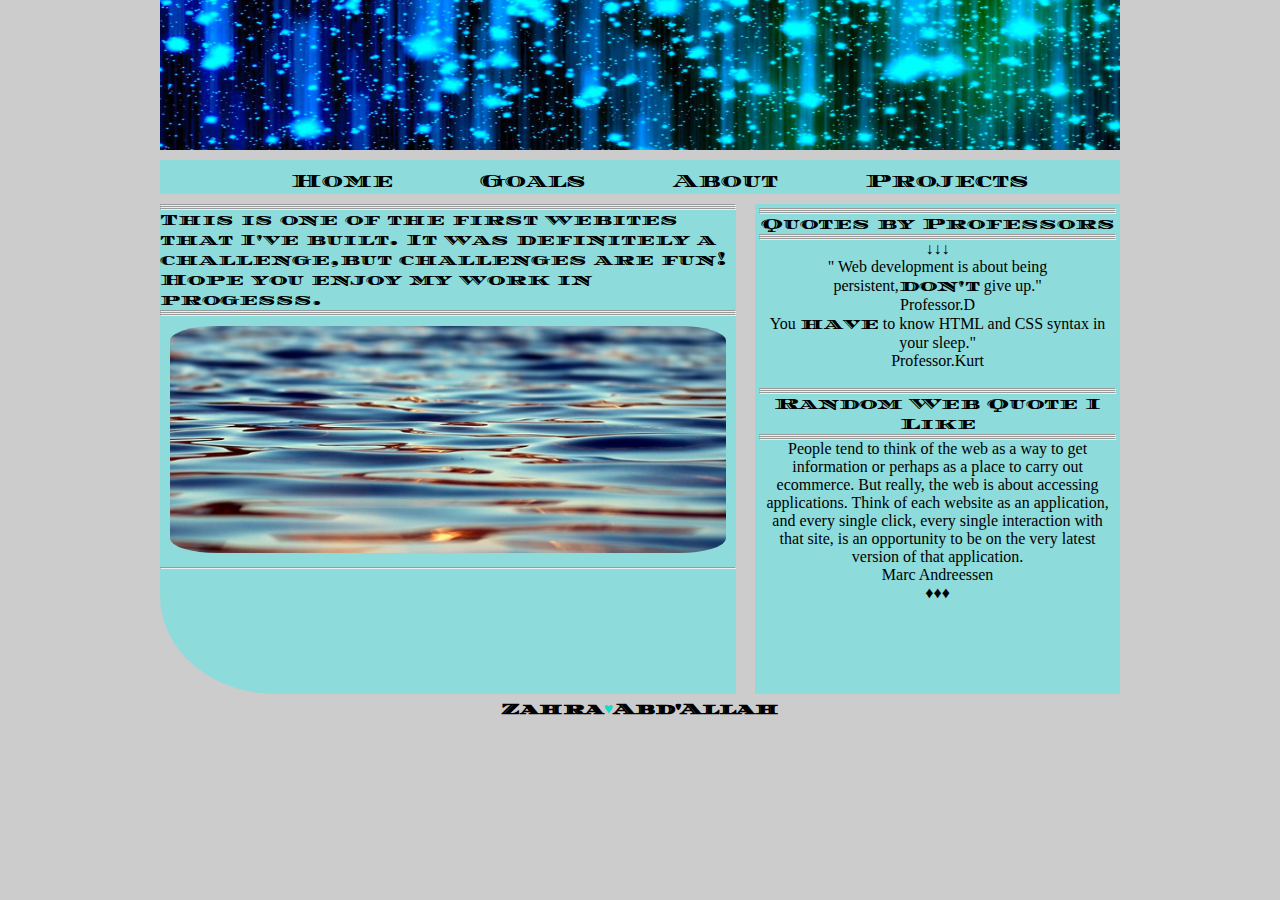
<file: index.html>
<!DOCTYPE html>
<html> 
    <head>
        <meta charset="utf-8">
        <link rel="stylesheet" type="text/css" href="css/ex.css" >
    </head>
    <body> 
        <div class="container">
        <section class="banner" >
         <img src="images/image%20of%20aqua.png">
         </section>
         <div>
            <nav> 
             <ul>
               <li><a href="index.html"> Home </a></li> 
                <li><a href="goals.html">Goals</a></li>
                <li><a href="about.html">About</a></li>
                <li><a href="projects.html"> Projects </a></li> 
             </ul>
            </nav> 
                   
         </div>
         <div class= main> <hr/> <hr> <hr> <p>This is one of the first webites that I've built. It was definitely a challenge,but challenges are fun! Hope you enjoy my work in progesss.</p>
         <hr/><hr/><hr/>
         <img src="images/lake-pic.jpg" text="Picture of Lake"alt="Picture of Lake Water" >
         <hr/>
         <p>  </p>
         <a></a> 
        
         </div>
         <aside> <hr/> <hr> <hr>
             <p> <span>Quotes by Professors</span></p><hr/> <hr> <hr>
             <p>&#8595;&#8595;&#8595;<br>" Web development is about being persistent,<span>don't</span> give up."<br>Professor.D <br>You <span>have</span> to know HTML and CSS syntax in your sleep."<br> Professor.Kurt </p><br><hr><hr><hr>
             <p> <span>Random Web Quote I Like</span> </p> <hr><hr><hr>
             <p> People tend to think of the web as a way to get information or perhaps as a place to carry out ecommerce. But really, the web is about accessing applications. Think of each website as an application, and every single click, every single interaction with that site, is an opportunity to be on the very latest version of that application.<br>Marc Andreessen</p>
             <p>&diams;&diams;&diams;</p>
             <p> </p>
         </aside>
        
        <footer> <b>Zahra<span class="heart">&#9829;</span>Abd'Allah</b> </footer> 
         </div>        
    </body>
    
</html>
</file>
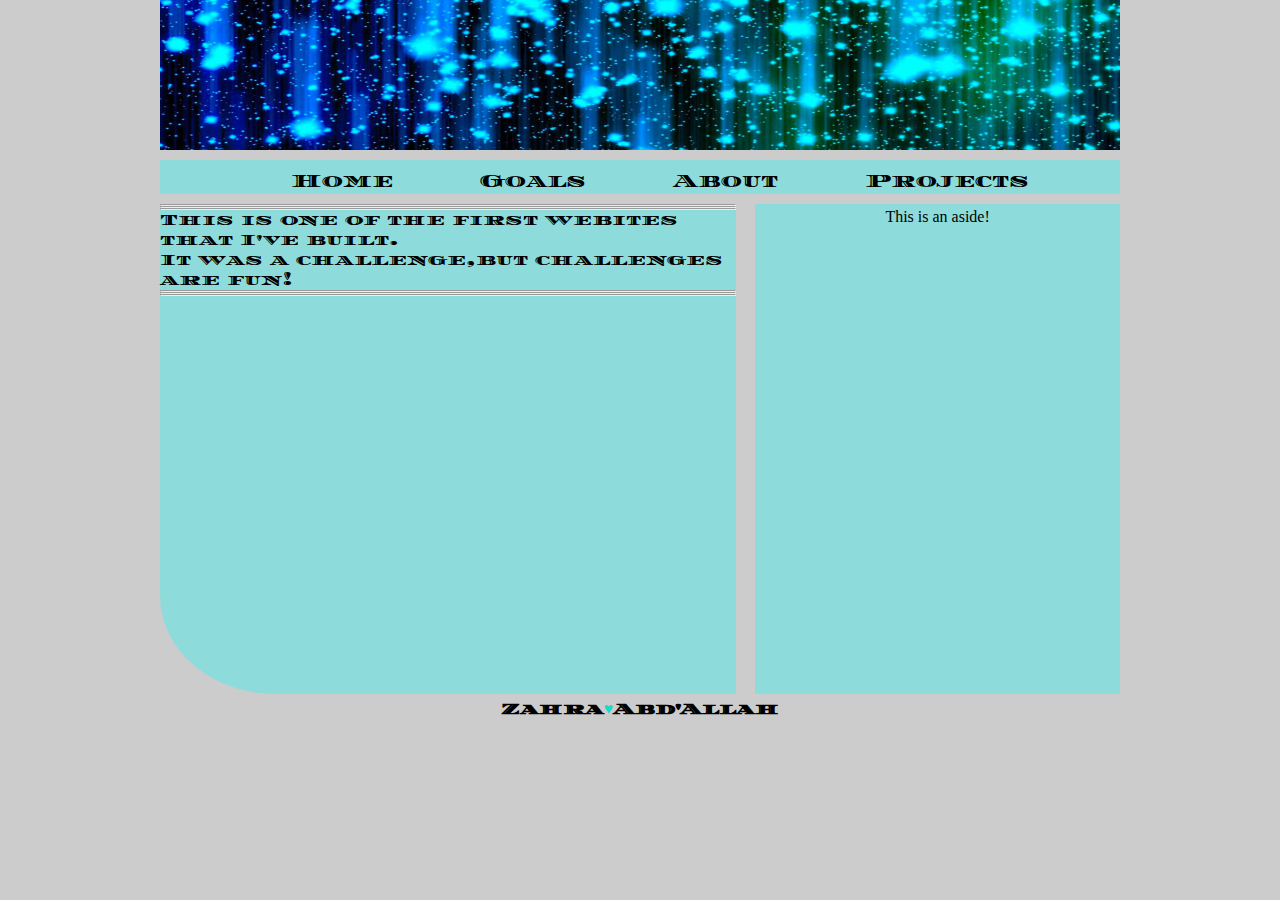
<file: about.html>
<!DOCTYPE html>
<html> 
    <head>
        <meta charset="utf-8">
        <link rel="stylesheet" type="text/css" href="css/ex.css" >
    </head>
    <body> 
        <div class="container">
        <section class="banner" >
         <img src="images/image%20of%20aqua.png">
         </section>
         <div>
            <nav> 
             <ul>
               <li><a href="index.html"> Home </a></li> 
                <li><a href="goals.html">Goals</a></li>
                <li><a href="about.html">About</a></li>
                <li><a href="projects.html"> Projects </a></li> 
             </ul>
            </nav> 
                   
         </div>
         <div class= main> <hr/> <hr> <hr> <p>This is one of the first webites that I've built.<br> It was a challenge,but challenges are fun!</p>
         <hr/><hr/><hr/>
         <a> </a> 
        
         </div>
         <aside>
             <p> This is an aside!</p>
         </aside>
        
        <footer> <b>Zahra<span class="heart">&#9829;</span>Abd'Allah</b> </footer> 
         </div>        
    </body>
    
</html>
</file>
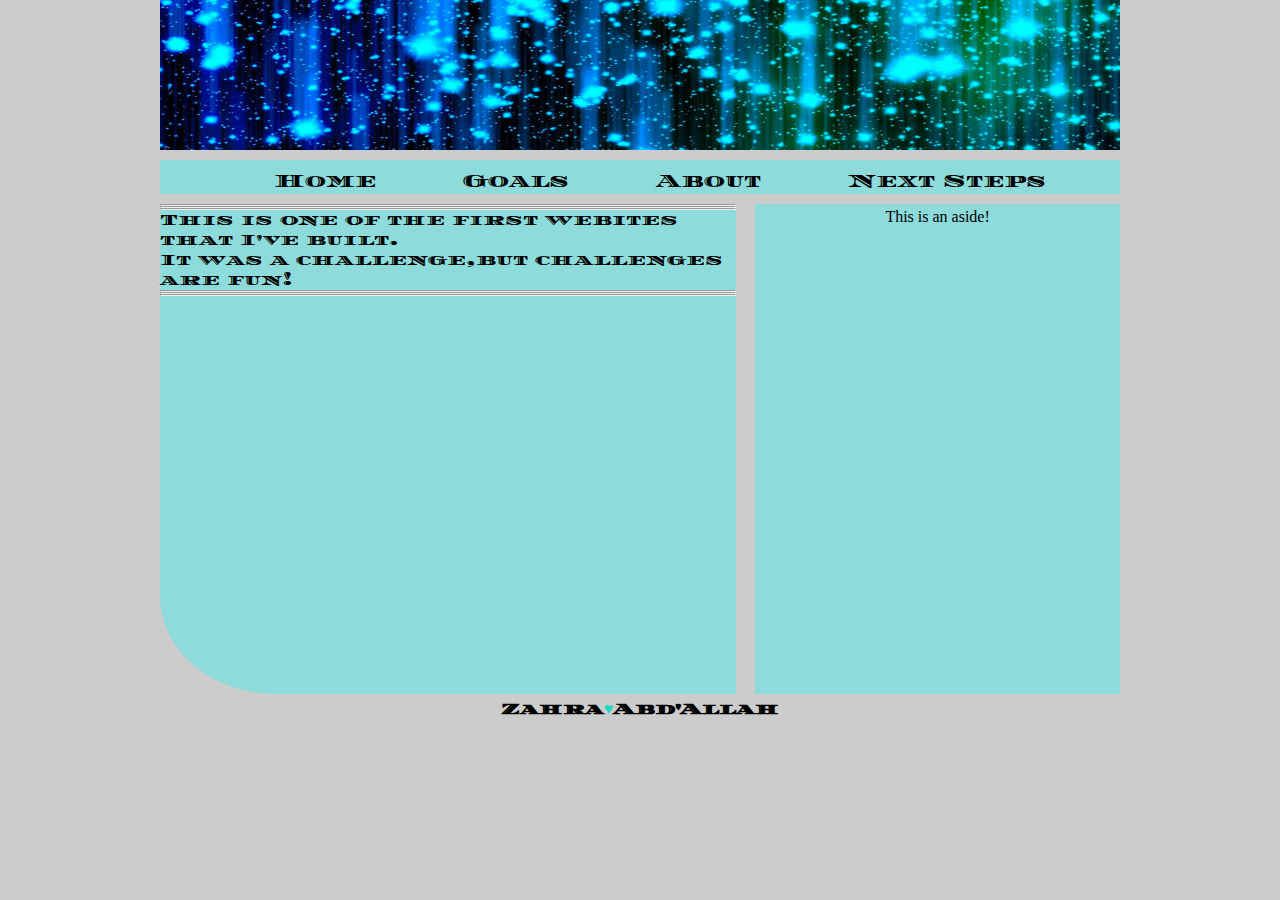
<file: goals.html>
<!DOCTYPE html>
<html> 
    <head>
        <meta charset="utf-8">
        <link rel="stylesheet" type="text/css" href="css/ex.css" >
    </head>
    <body> 
        <div class="container">
        <section class="banner" >
         <img src="images/image%20of%20aqua.png">
         </section>
         <div>
            <nav> 
             <ul>
               <li><a href="index.html"> Home </a></li>
                <li><a href="goals.html">Goals</a></li>
                <li><a href="about.html">About</a></li>
                <li><a href="nextsteps"> Next Steps</a></li> 
             </ul>
            </nav> 
                   
         </div>
         <div class= main> <hr/> <hr> <hr> <p>This is one of the first webites that I've built.<br> It was a challenge,but challenges are fun! </p>
         <hr/><hr/><hr/>
         <a> </a> 
        
         </div>
         <aside>
             <p> This is an aside!</p>
         </aside>
        
        <footer> <b>Zahra<span class="heart">&#9829;</span>Abd'Allah</b> </footer> 
         </div>        
    </body>
    
</html>
</file>
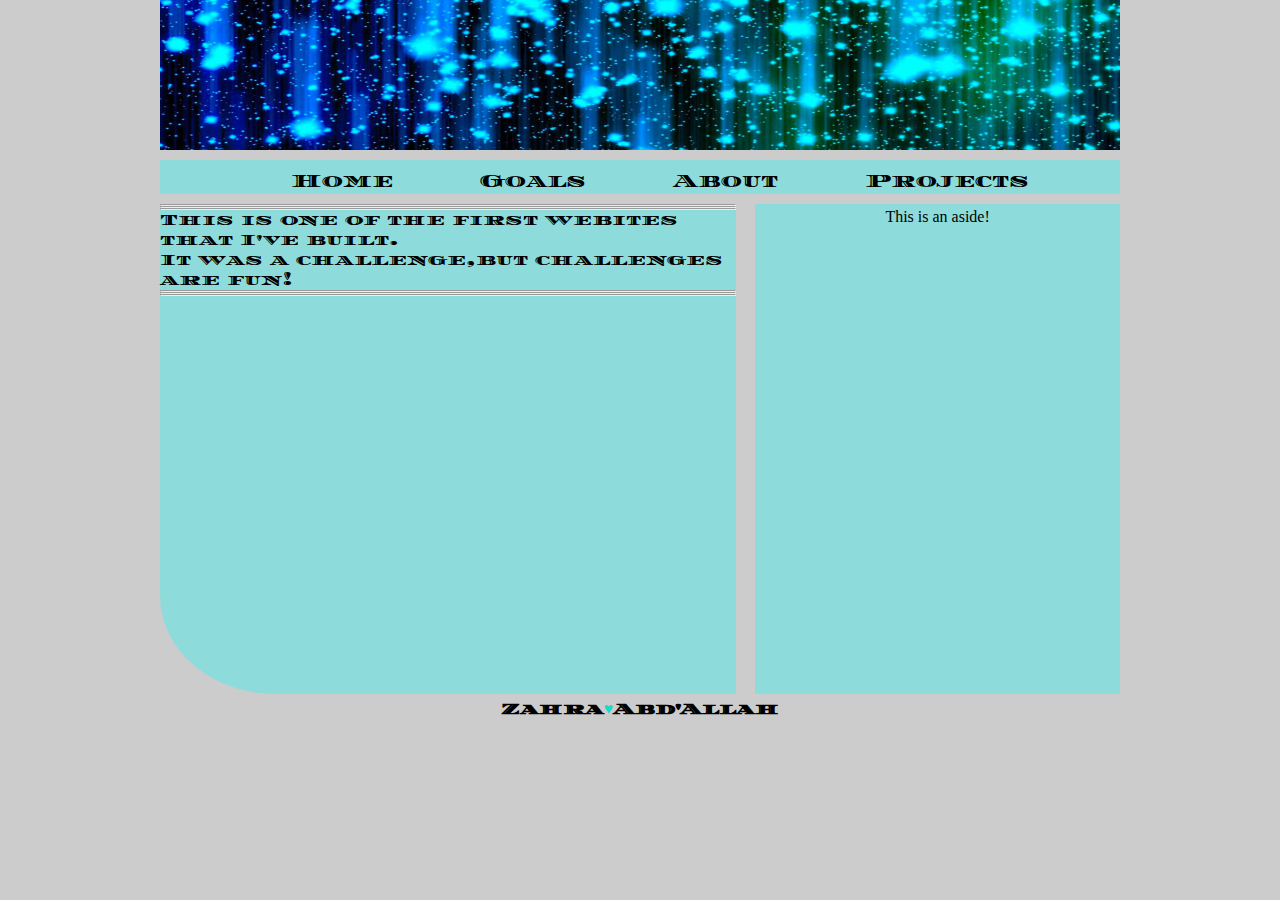
<file: projects.html>
<!DOCTYPE html>
<html> 
    <head>
        <meta charset="utf-8">
        <link rel="stylesheet" type="text/css" href="css/ex.css" >
    </head>
    <body> 
        <div class="container">
        <section class="banner" >
         <img src="images/image%20of%20aqua.png">
         </section>
         <div>
            <nav> 
             <ul>
               <li><a href="index.html"> Home </a></li> 
                <li><a href="goals.html">Goals</a></li>
                <li><a href="about.html">About</a></li>
                <li><a href="projects.html"> Projects </a></li> 
             </ul>
            </nav> 
                   
         </div>
         <div class= main> <hr/> <hr> <hr> <p>This is one of the first webites that I've built.<br> It was a challenge,but challenges are fun! </p>
         <hr/><hr/><hr/>
         <a> </a> 
        
         </div>
         <aside>
             <p> This is an aside!</p>
         </aside>
        
        <footer> <b>Zahra<span class="heart">&#9829;</span>Abd'Allah</b> </footer> 
         </div>        
    </body>
    
</html>
</file>
<file: css/ex.css>
@import url('https://fonts.googleapis.com/css?family=Diplomata+SC');
*{
    margin:0;
    padding: 0;
    box-sizing: border-box;
    font-family: 'Diplomata SC', cursive;
}

html{
    background: black;
    background: rgba(0,0,0,.2);
    overflow: auto;
    
}

.container{
    width: 100%;
    margin:auto;
    max-width: 960px;
    min-width: 
}


.banner{
    background:;
    height: 150px;
    width: 100%;
/*    margin: 5px 50px 10px 50px;*/
    
}
.banner img
{
height:150px;
width:100%;
}


nav ul li a{
    text-decoration:none;
    display: inline-block;
    padding: 0px 0px 0px 40px;
    font-size: 18px;
    color:black;
}

nav ul{
 text-align: center;
 
 
}

nav a:hover{
    color: #fff;
}

nav li:hover{
    border-radius:50%;
}

nav li{
    display: inline-block;
    padding:20px;
    text-align: center;
    padding: 10px 20px 2px;
    
}

nav{
     width:100%;
    margin:10px 0px;
    background: rgba(0,255,255,.3);
}

.main{
    width:60%;
    min-height: 490px;
     background: rgba(0,255,255,.3);
    float:left;
    color: #000;
    font-family: cursive;
     border-bottom-style:hidden;
    border-bottom-left-radius: 20%;

}

.main img{
    width:100%;
    padding: 10px 10px;
    border-radius:10%;
    border-bottom-color:#fff;
    border-radius:solid;
    border-top-color: cyan;
    
}

aside{
    width:38%;
     background-color: rgba(0,255,255,.3);
    float:left;
      position:relative;
     min-height:490px; 
     padding: 4px;
    margin-left: 2%;
    border-collapse: separate;
    font-family: cursive;
    text-align: center;
    
/*    margin: 0 80px 0 10px;*/
      
}

aside p{
    font-family:cursive;
}

footer {
    background: rgb(0,0,0,);
    float:none;
    clear:both;
    width:100%;
    height:30px;
    padding:5px 0px;
    text-align: center;
    
}

footer font{
    font-family: cursive;
}

.control{
  
}

.heart{
    color: #1CD9C6;
    
}
</file>
